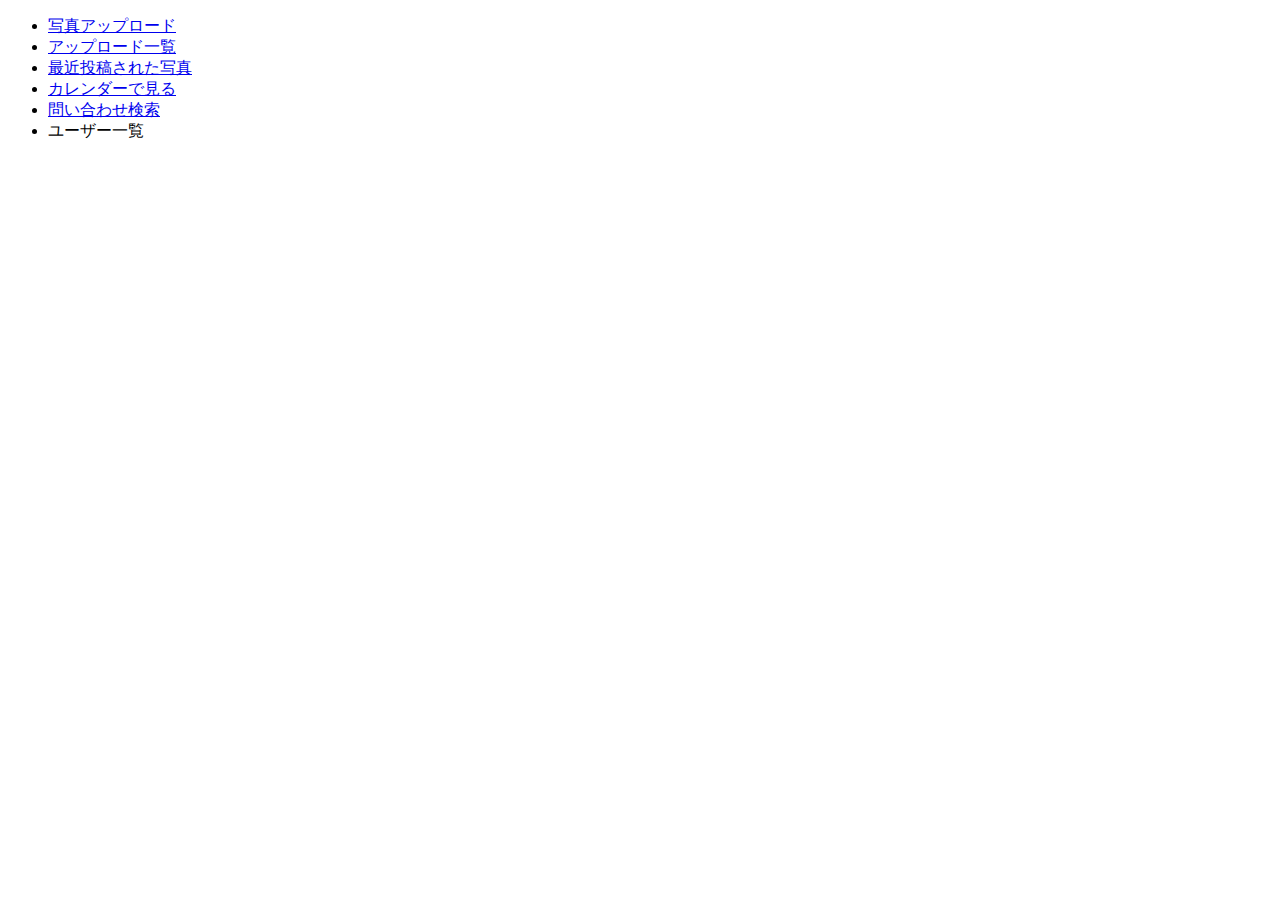
<file: src/main/webapp/index.html>
<!DOCTYPE html>
<html>
  <head>
    <meta content="text/html; charset=UTF-8" http-equiv="content-type" />
    <title>Home</title>
  </head>
  <body class="lift:content_id=main">
    <div id="main" class="lift:surround?with=default;at=content">

        <ul>
            <li><a href="photo/upload">写真アップロード</a></li>
            <li><a href="photo/upload_list">アップロード一覧</a></li>
            <li><a href="photo/uploaded_map">最近投稿された写真</a></li>
            <li><a href="photo/photo_on_calendar">カレンダーで見る</a></li>
            <li><a href="inquiry/search">問い合わせ検索</a></li>

            <li>ユーザー一覧</li>
        </ul>






    </div>
  </body>
</html>
</file>
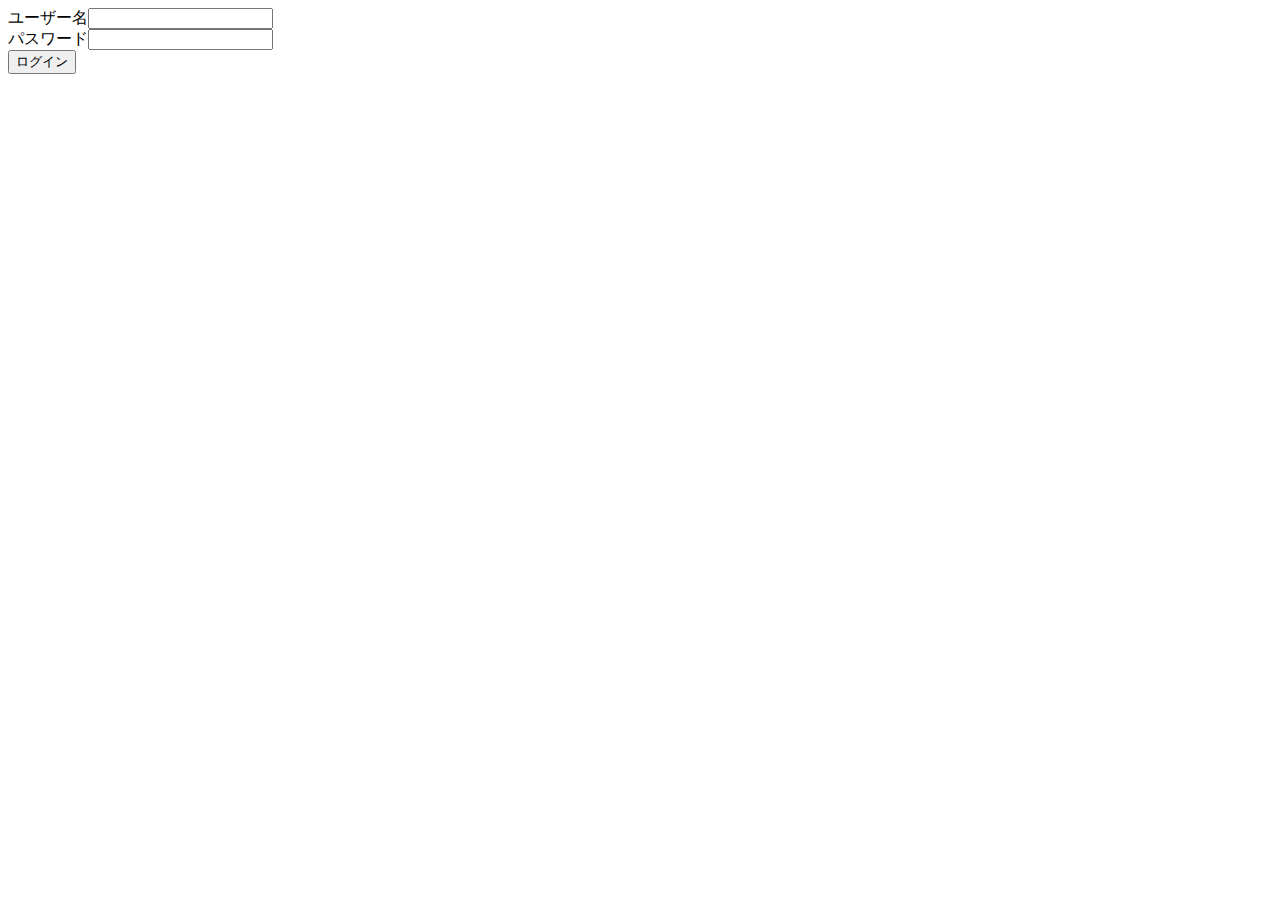
<file: src/main/webapp/sign_in.html>
<!DOCTYPE html>
<html>
<head>
    <meta content="text/html; charset=UTF-8" http-equiv="content-type" />
    <title>Home</title>
</head>
<body class="lift:content_id=main">
<div id="main" class="lift:surround?with=default;at=content">
    <span class="lift:msgs"></span>
    <form class="lift:SignUp.signIn" method="POST">
        <div><label>ユーザー名</label><input type="text" name="username" /></div>
        <div><label>パスワード</label><input type="password" name="password" /></div>
        <div><e:submit><input type="submit" value="ログイン" /></e:submit> </div>
    </form>

</div>
</body>
</html>
</file>
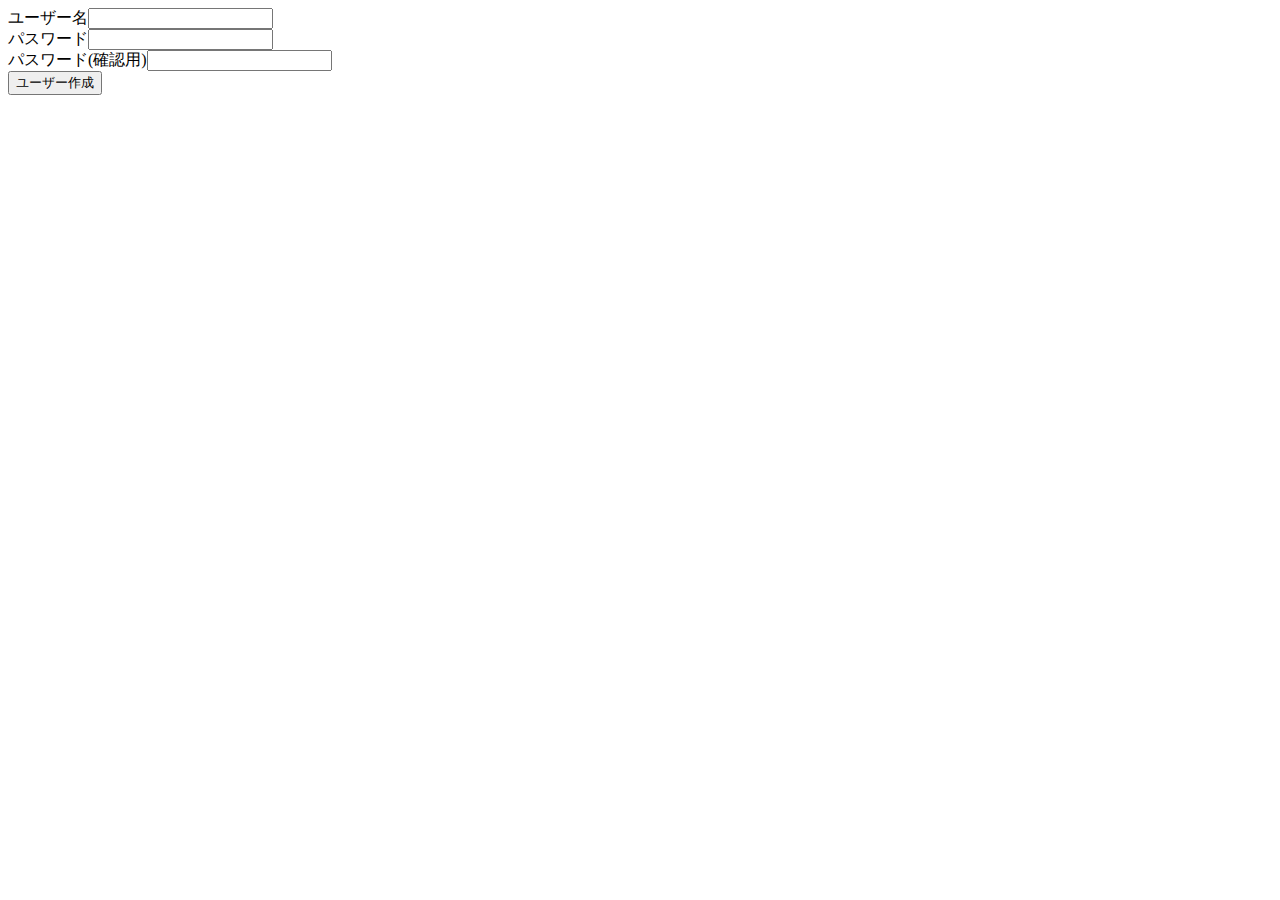
<file: src/main/webapp/sign_up.html>
<!DOCTYPE html>
<html>
<head>
    <meta content="text/html; charset=UTF-8" http-equiv="content-type" />
    <title>Home</title>
</head>
<body class="lift:content_id=main">
<div id="main" class="lift:surround?with=default;at=content">

    <form class="lift:SignUp.signUp" method="POST">
        <div><label>ユーザー名</label><input type="text" name="username" /></div>
        <div><label>パスワード</label><input type="password" name="password1" /></div>
        <div><label>パスワード(確認用)</label><input type="password" name="password2" /></div>

        <div><e:submit><input type="submit" value="ユーザー作成" /></e:submit></div>

    </form>



</div>
</body>
</html>
</file>
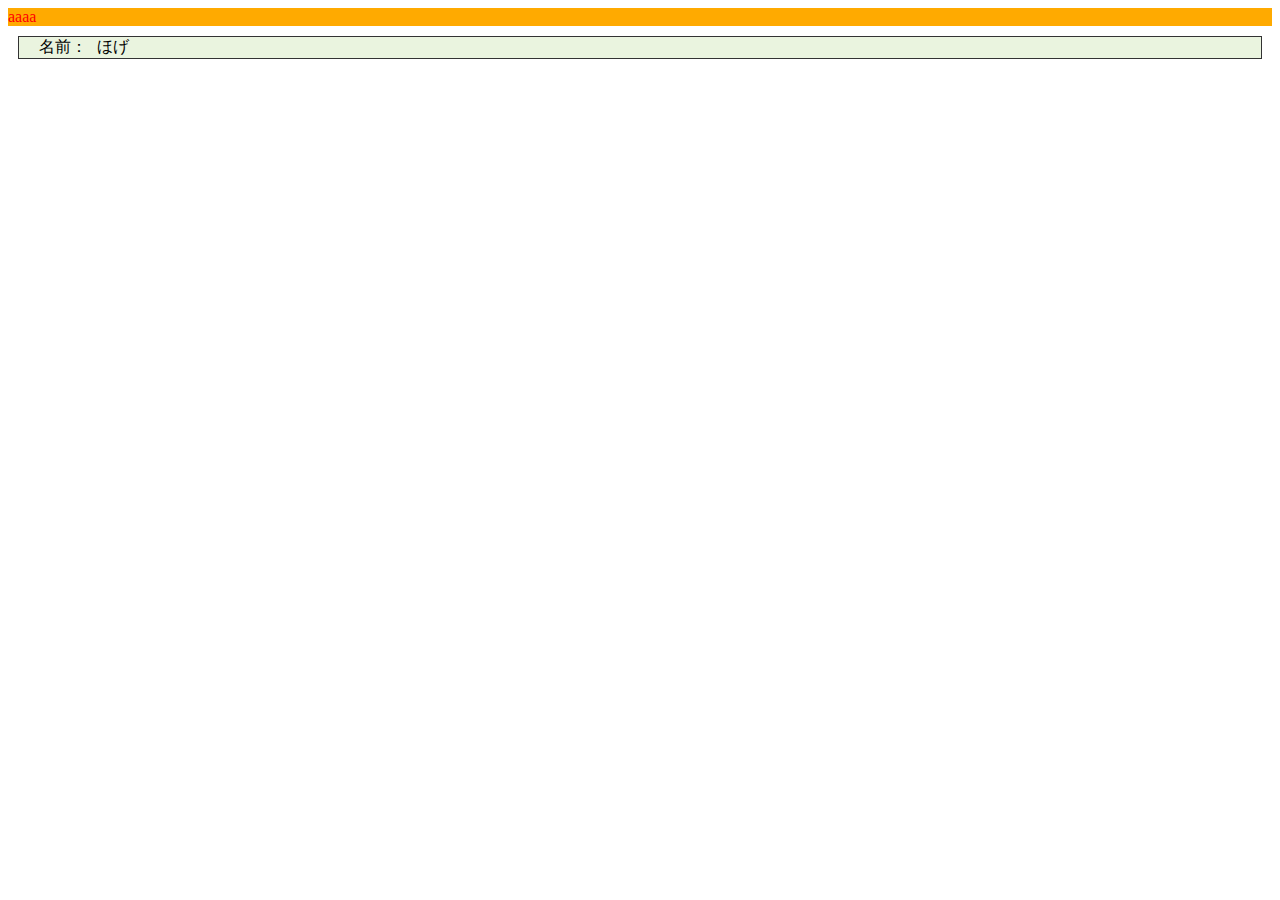
<file: src/main/webapp/css/test.html>
<!DOCTYPE HTML PUBLIC "-//W3C//DTD HTML 4.01 Transitional//EN"
        "http://www.w3.org/TR/html4/loose.dtd">
<html xmlns="http://www.w3.org/1999/xhtml" xmlns:lift="http://liftweb.net/">
<head>
    <link type="text/css" rel="stylesheet"  href="mystyle.css" />
</head>
<body>

<div class="hoge">aaaa</div>

<div class="fieldGroup">
    <div><span class="label">名前：</span>ほげ</div>

</div>

</body>
</html>
</file>
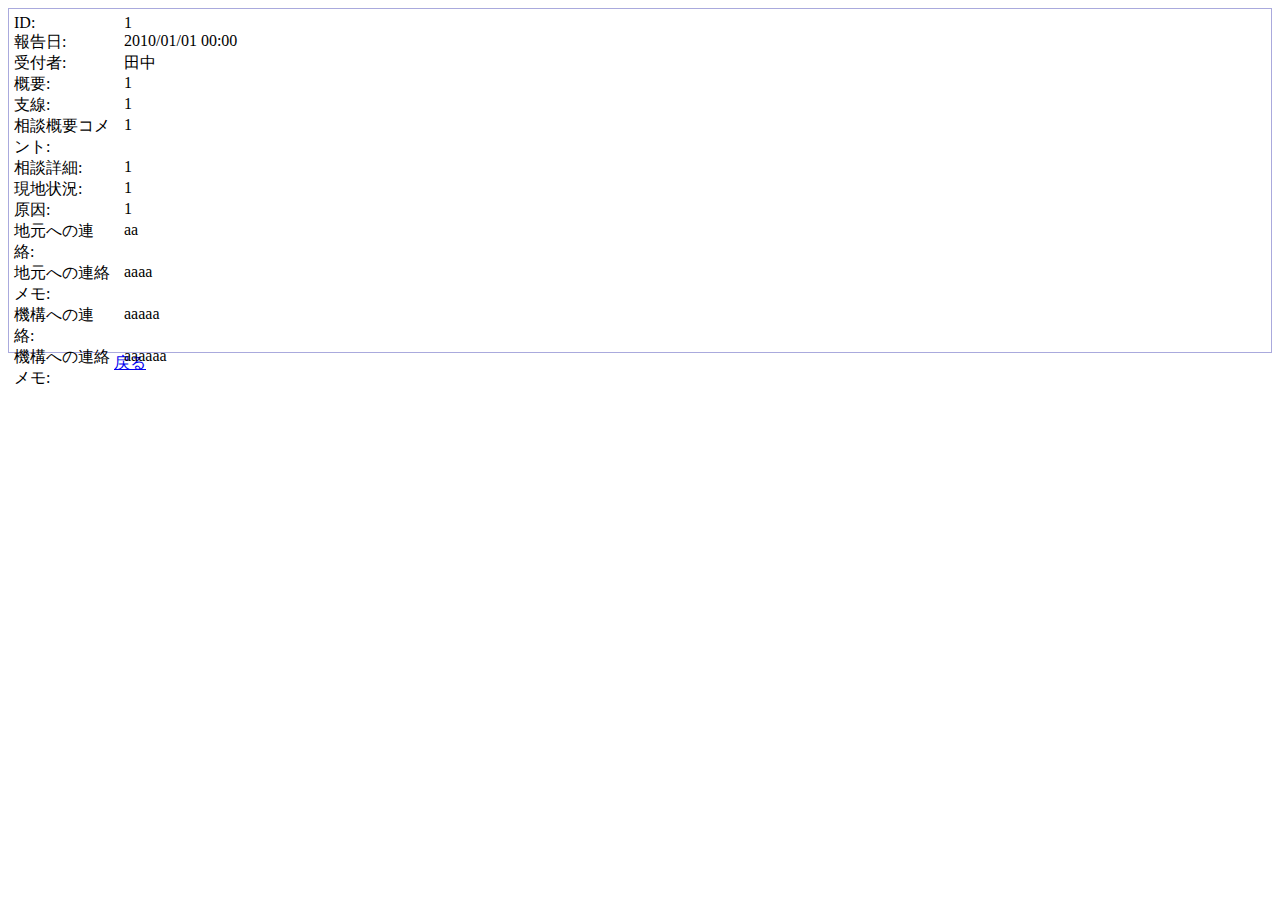
<file: src/main/webapp/inquiry/detail.html>
<!DOCTYPE html>
<html>
  <head>
    <meta content="text/html; charset=UTF-8" http-equiv="content-type" />
    <title>Home</title>
  </head>
  <body class="lift:content_id=main">
    <div id="main" class="lift:surround?with=default;at=content">

        <style type="text/css">
            <!--
            h1 { color: red; }
            .panel {
                border: 1px solid #aaaadd;
                padding: 5px;
                position: relative;
            }
            .panel div{
                position: relative;

                clear: left;


            }
            .label {
                display: block;
                position: relative;
                width:100px;
                top:0px;
                float:left;

            }
            .panel .body{
                display: block;
                position: absolute;
                left:110px;
                float:left;

            }
            -->
        </style>
        <div class="lift:InquirySnippet.detail panel" >

            <div><span class="label">ID:</span><span class="body"> <e:id>1</e:id></span></div>
            <div><span class="label">報告日:</span><span class="body"><e:inputDate>2010/01/01 00:00</e:inputDate></span></div>
            <div><span class="label">受付者:</span><span class="body"><e:operator>田中</e:operator></span></div>
            <div><span class="label">概要:</span><span class="body"><e:category>1</e:category></span></div>
            <div><span class="label">支線:</span><span class="body"><e:place>1</e:place></span></div>
            <div><span class="label">相談概要コメント:</span><span class="body"><e:comment>1</e:comment></span></div>
            <div><span class="label">相談詳細:</span><span class="body"><e:detail>1</e:detail></span></div>
            <div><span class="label">現地状況:</span><span class="body"><e:situation>1</e:situation></span></div>
            <div><span class="label">原因:</span><span class="body"><e:cause>1</e:cause></span></div>
            <div><span class="label">地元への連絡:</span><span class="body"><e:messageToArea>aa</e:messageToArea></span></div>
            <div><span class="label">地元への連絡メモ:</span><span class="body"><e:memoToArea>aaaa</e:memoToArea></span></div>
            <div><span class="label">機構への連絡:</span><span class="body"><e:messageToOrg>aaaaa</e:messageToOrg></span></div>
            <div><span class="label">機構への連絡メモ:</span><span class="body"><e:memoToOrg>aaaaaa</e:memoToOrg></span></div>


        </div>

        <a href="search">戻る</a>



    </div>
  </body>
</html>
</file>
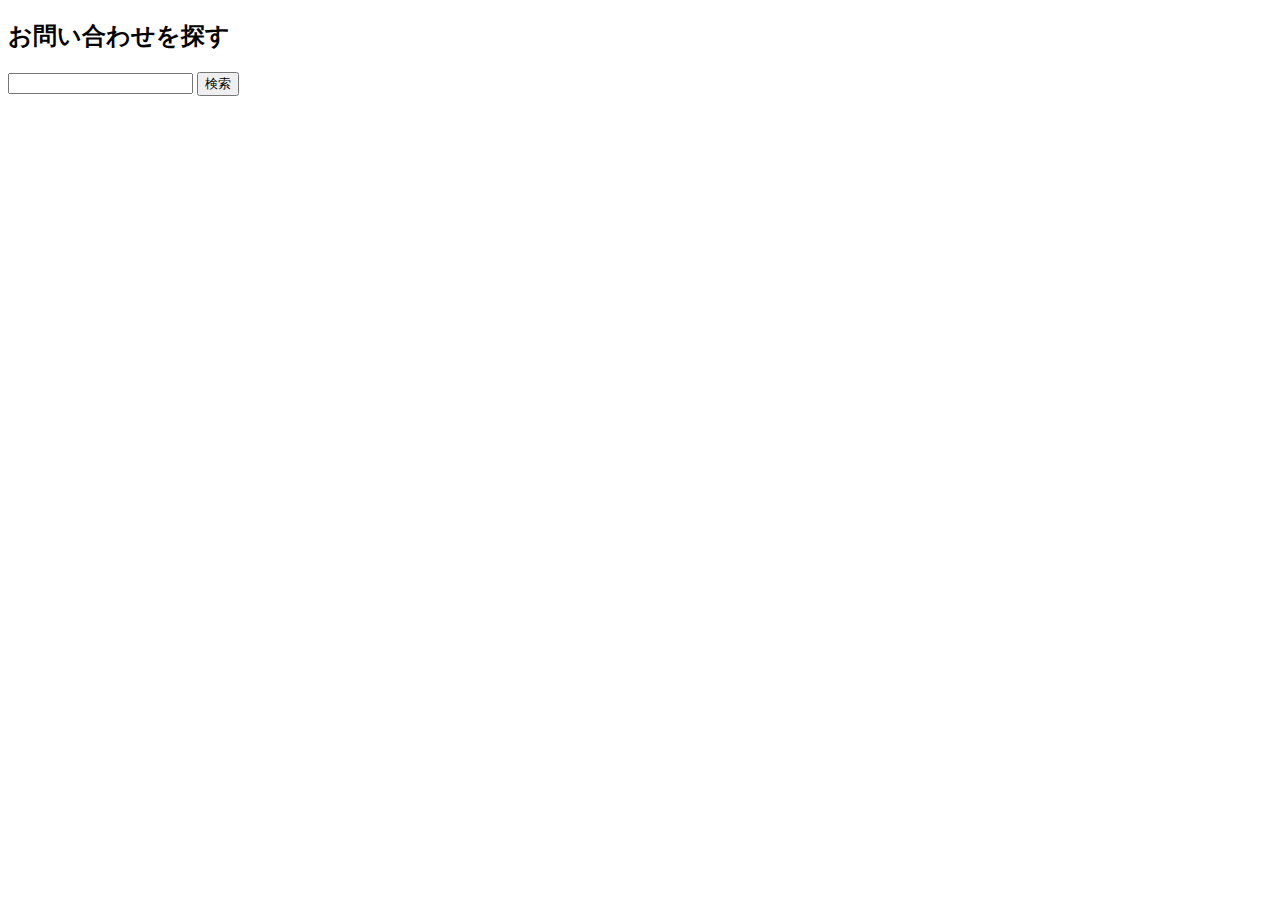
<file: src/main/webapp/inquiry/search.html>
<!DOCTYPE html>
<html>
  <head>
    <meta content="text/html; charset=UTF-8" http-equiv="content-type" />
    <title>Home</title>
    <style type="text/css">
          <!--
          h1 { color: red; }
          #result {

          }
          -->
    </style>
  </head>
  <body class="lift:content_id=main">
    <div id="main" class="lift:surround?with=default;at=content">

        <h2>お問い合わせを探す</h2>

        <form action="#" method="GET">

            <e:word><input type="text" name="w" id="w" /></e:word>
            <e:submit><input type="submit" value="検索"/></e:submit>


        </form>



        <div class="lift:InquirySnippet.searchResult">

        </div>




    </div>
  </body>
</html>
</file>
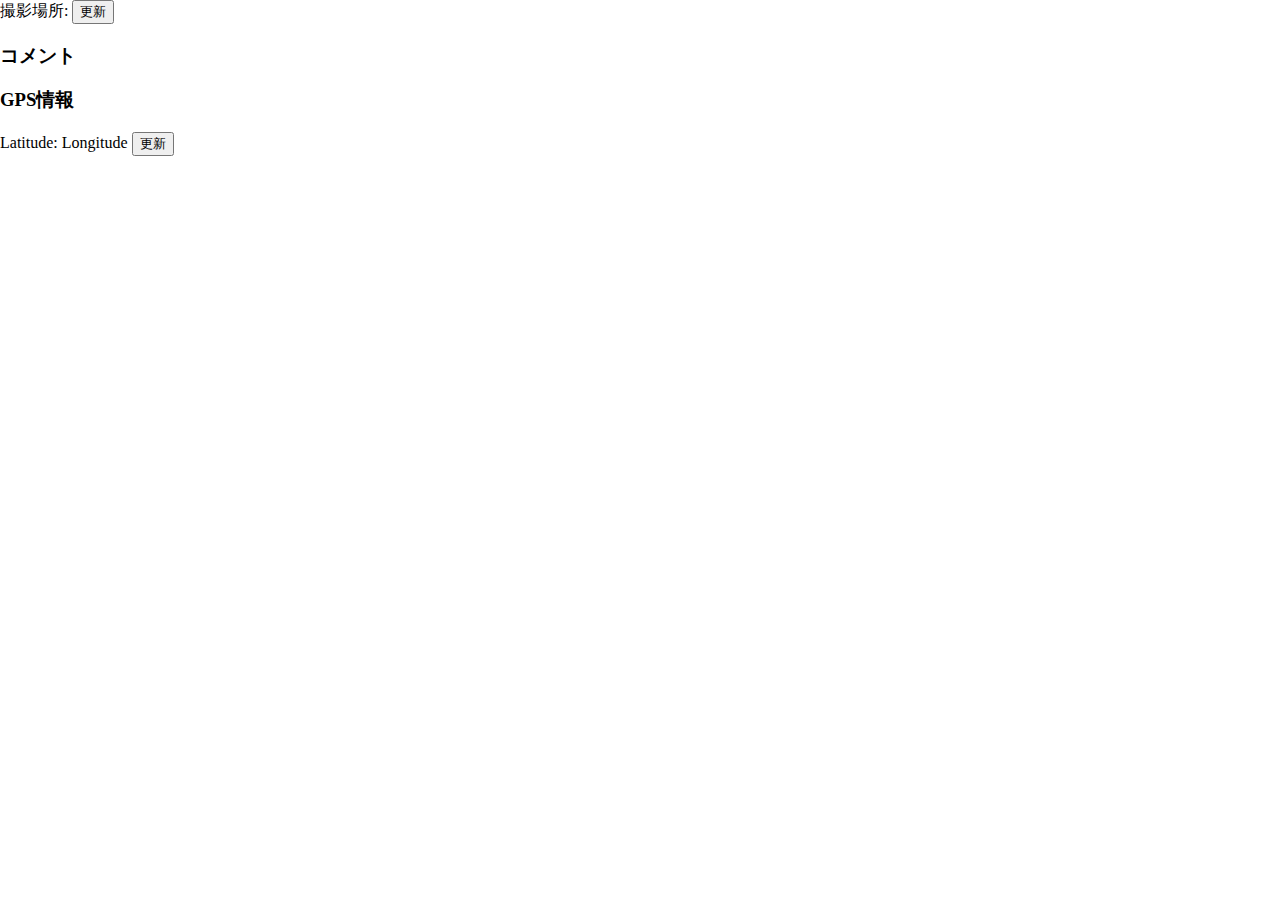
<file: src/main/webapp/photo/photo_edit.html>
<!DOCTYPE html>
<html>
  <head>
    <meta content="text/html; charset=UTF-8" http-equiv="content-type" />
    <title>Home</title>
  </head>
  <body class="lift:content_id=main">

  <div id="main" class="lift:surround?with=default;at=content">
      <style type="text/css">
          html { height: 100% }
          body { height: 100%; margin: 0px; padding: 0px }
          #map_canvas { height: 100% }
      </style>

      <script type="text/javascript">
          function initialize() {

              var lat = $("#latitude").val();
              var latlng = null;
              if(lat != ""){
                latlng = new  google.maps.LatLng(lat, $("#longitude").val());


                $("#disp_lat").text(latlng.lat());
                $("#disp_lon").text(latlng.lng());

              }else{

                  latlng = new google.maps.LatLng(35.71647786, 139.760593599);
                  $("#disp_lat").text("未設定");
                  $("#disp_lon").text("未設定");
              }

              var myOptions = {
                  zoom: 15,
                  center: latlng,
                  mapTypeId: google.maps.MapTypeId.ROADMAP
              };
              var map = new google.maps.Map(document.getElementById("map_canvas"),
                      myOptions);
              var marker = new google.maps.Marker({
                  position: latlng,
                  map: map
              });


              google.maps.event.addListener(map, 'click', function(event) {

                  var latlng = event.latLng;
                  $("#disp_lat").text(latlng.lat());
                  $("#disp_lon").text(latlng.lng());
                  $("#latitude").val(latlng.lat());
                  $("#longitude").val(latlng.lng());
                  marker.setPosition(latlng);


              });

          }
          $(function(){
              initialize();
          })

      </script>



      <form method="POST" class="lift:PhotoSnippet.edit">

          <label>撮影場所</label>:<e:place></e:place>
          <e:submit><input type="submit" value="更新" /></e:submit>
          <div>
            <e:image></e:image>
          </div>
          <h3>コメント</h3>
          <e:comment></e:comment>
          <e:longitude></e:longitude>
          <e:latitude></e:latitude>
          <h3>GPS情報</h3>
          <p>
              Latitude:<span id="disp_lat"></span> Longitude<span id="disp_lon"></span>
              <e:submit><input type="submit" value="更新" /></e:submit>
          </p>
            <div id="map_canvas" style="width:100%; height:400px;"></div>

        </form>


    </div>
  </body>
</html>
</file>
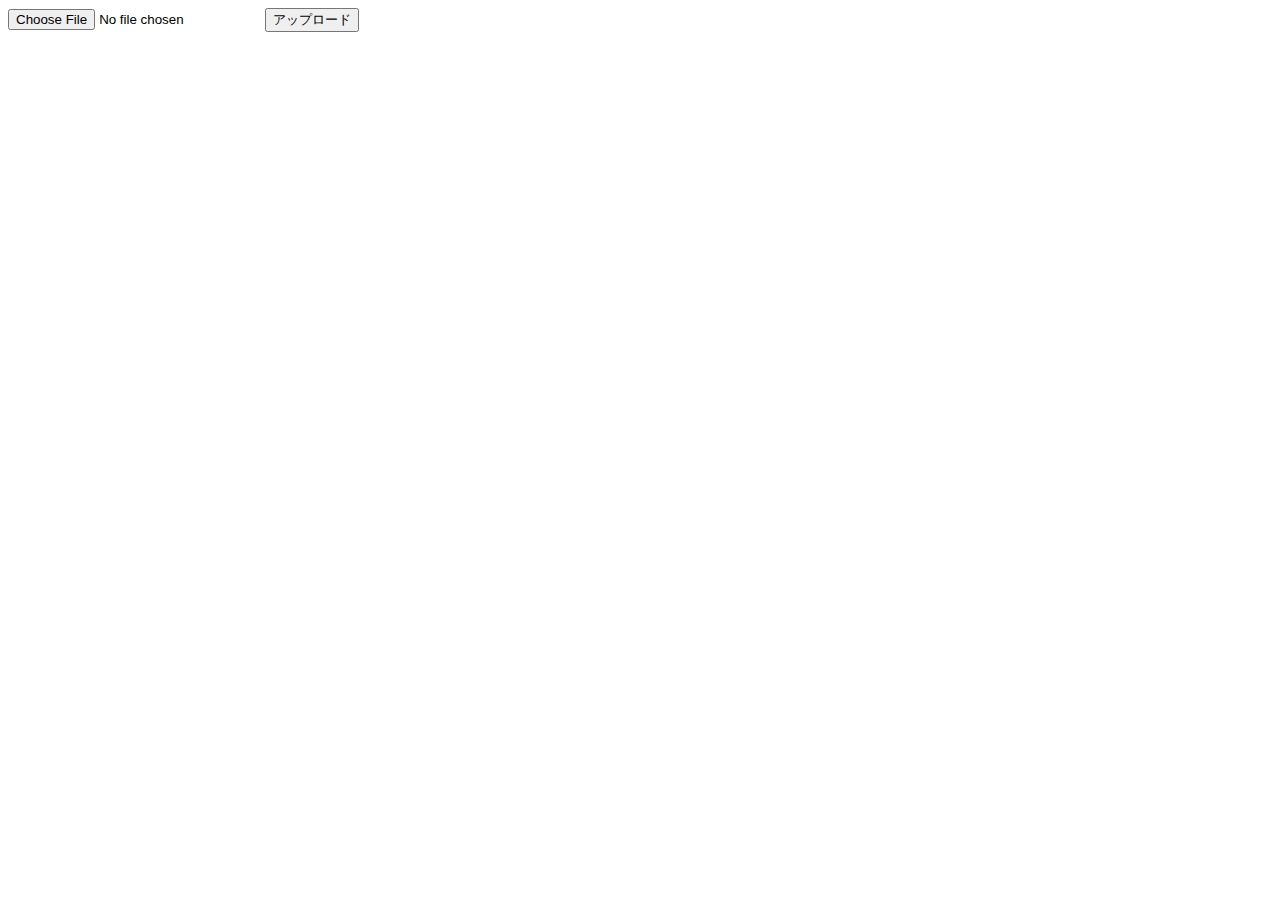
<file: src/main/webapp/photo/upload.html>
<!DOCTYPE html>
<html>
  <head>
    <meta content="text/html; charset=UTF-8" http-equiv="content-type" />
    <title>Home</title>
  </head>
  <body class="lift:content_id=main">
    <div id="main" class="lift:surround?with=default;at=content">


    <form class="lift:PhotoSnippet.upload" method="POST" enctype="multipart/form-data">

        <e:file><input type="file" /></e:file>
        <e:submit><input type="submit" value="アップロード"/></e:submit>


    </form>





    </div>
  </body>
</html>
</file>
<file: src/main/webapp/css/mystyle.css>
/* <![CDATA[ */
.edit_error_class {
  display: block;
  color: red;
}

.sidebar ul {
	margin:0;
	padding:0;
	border-bottom:1px solid #ccc;
}


.sidebar ul li {
	margin:0;
	padding:0;
	list-style:none;
	border:1px solid #ccc;
	border-bottom:none;
}

.sidebar ul li a {
	display:block;
	padding:3px;
	text-indent:30px;
	text-decoration:none;
}

.sidebar ul li span {
	display:block;
	padding:3px;
	text-indent:30px;
	text-decoration:none;
}

.sidebar ul li a:hover {
	background-color: #eee;
}

.hoge {
  color : red;
  background-color: #ffaa00;
}

.fieldGroup {
  border : 1px solid #333333;
  background-color: #EAF4DF;
  margin : 10px;
}
.fieldGroup div {
  padding-left: 20px;
}
.fieldGroup div .label{
  padding-right : 10px;
}

.large-image{
  width : 320px;

}
.small-image{
  width : 100px;
  height: 100px;
}

#photo-comment {
  width : 300px;
  height: 100px;
}

.photo-element {
  width:100%;
}

.photo-element > .img {
  width:100px;
  float:left;
}
.photo-element > .desc {
  width:300px;
  float:left;
}

.photo-element > .operation {
  float:left;
}

.photo-element > .clear {
  clear:both;
}


.cal-day{
    position: relative;
  width:90px;
  height:100px;

  float:left;
    border: solid 1px #000000;

}

.cal-day .label{
    text-align: center;
    background-color: #eaffbb;
    border: solid 2px #64ff3d;
    padding: 2px;
    border-radius: 5px;

}

.cal-day .body {
    position: relative;
    list-style-type : none;
    padding:2px;
    border-radius: 5px;

    width:90px;
    height:100%;
}

.cal-day:hover{
    background-color: #ffd5f2;
}
</file>
